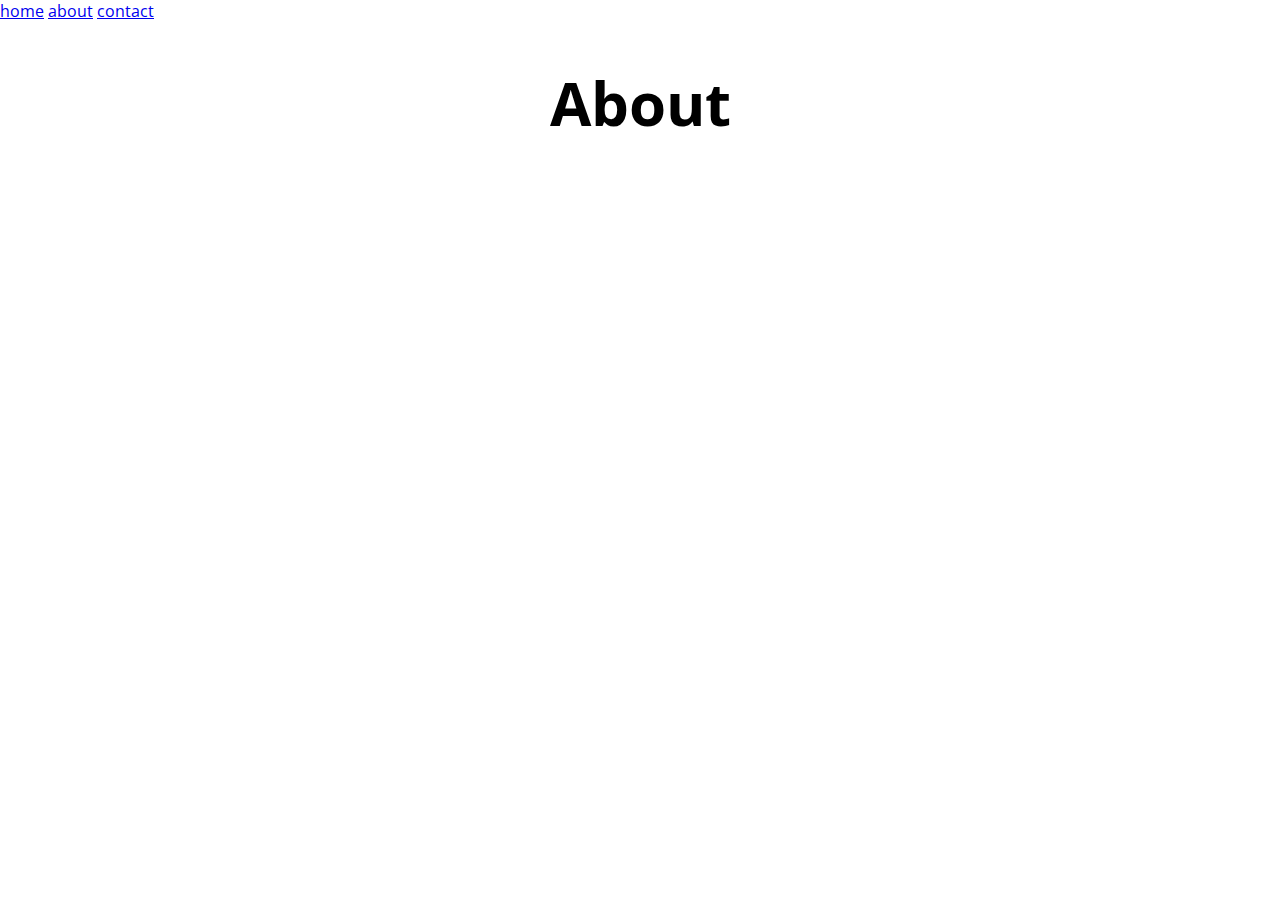
<file: about.html>
<!DOCTYPE html>
<html lang="en">
  <head>
    <meta charset="UTF-8" />
    <meta http-equiv="X-UA-Compatible" content="IE=edge" />
    <meta name="viewport" content="width=device-width, initial-scale=1.0" />
    <title>project 10</title>
    <link rel="stylesheet" href="./assets/css/main.css" />
    <link rel="icon" href="./assets/images/favicon.png" />
  </head>
  <body class="about">
    <header>
      <nav class="navigation">
        <a href="./index.html">home</a>
        <a href="./about.html">about</a>
        <a href="./contact.html">contact</a>
      </nav>
    </header>
    <h1>about</h1>
    <main class="container">

    </main>
  </body>
</html>
</file>
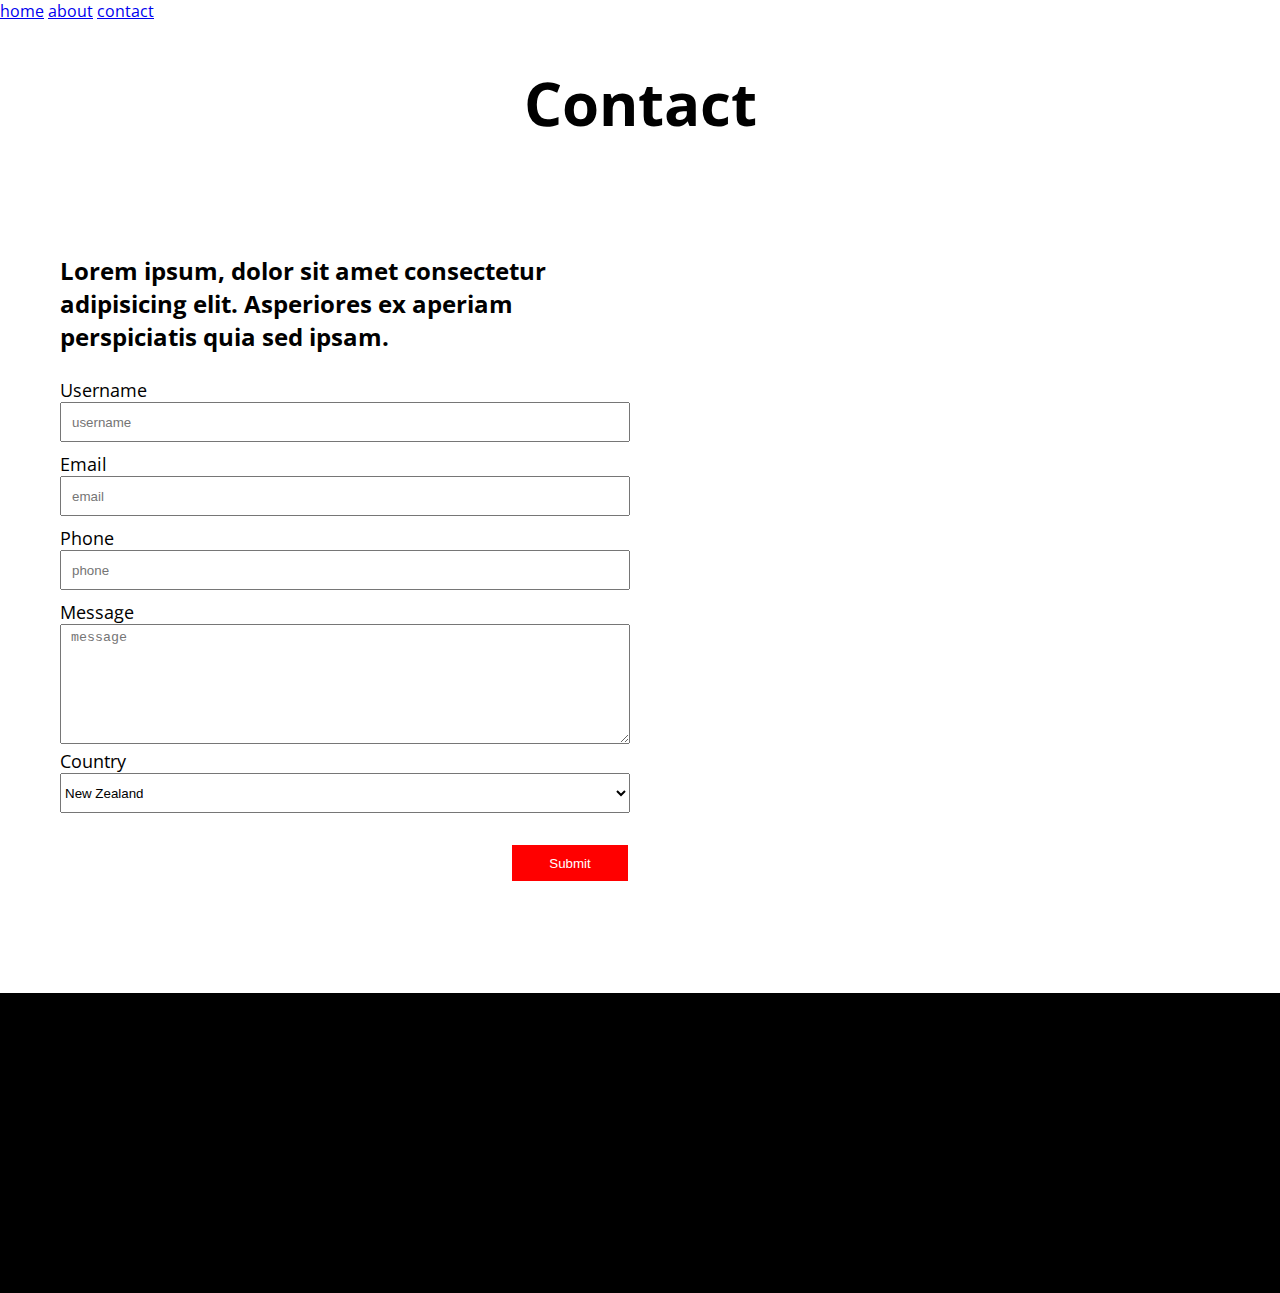
<file: contact.html>
<!DOCTYPE html>
<html lang="en">
  <head>
    <meta charset="UTF-8" />
    <meta http-equiv="X-UA-Compatible" content="IE=edge" />
    <meta name="viewport" content="width=device-width, initial-scale=1.0" />
    <title>project 10</title>
    <link rel="stylesheet" href="./assets/css/main.css" />
    <link rel="icon" href="./assets/images/favicon.png" />
  </head>
  <body class="contact">
    <header>
      <nav class="navigation">
        <a href="./index.html">home</a>
        <a href="./about.html">about</a>
        <a href="./contact.html">contact</a>
      </nav>
    </header>
    <h1>contact</h1>
    <main class="container">
        <div class="row">
          <div class="col col-6">
            <h2>Lorem ipsum, dolor sit amet consectetur adipisicing elit. Asperiores ex aperiam perspiciatis quia sed ipsam.</h2>
            <form class="form">

              <label for="username">username</label>
              <input placeholder="username" type="text" id="username">

              <label for="email">email</label>
              <input type="email" id="email" placeholder="email">

              <label for="phone">phone</label>
              <input type="tel" id="phone" placeholder="phone">

              <label for="message">message</label>
              <textarea id="message" placeholder="message"></textarea>

              <label for="country">country</label>
              <select id="country">
                <option value="nz">new zealand</option>
                <option value="au">australia</option>
                <option value="ch">china</option>
              </select>

              <input type="submit" value="Submit">
            </form>
          </div>
          <div class="col col-6">
            <iframe width="100%" height="600px" frameborder="0" scrolling="no" marginheight="0" marginwidth="0" src="https://www.openstreetmap.org/export/embed.html?bbox=172.6151704788208%2C-43.54378891176111%2C172.63716459274295%2C-43.52625750985794&amp;layer=mapnik&amp;marker=-43.53503162580809%2C172.62617826461792"></iframe>
          </div>
        </div>
    </main>
    <footer></footer>
  </body>
</html>
</file>
<file: assets/css/main.css>
@import 'https://necolas.github.io/normalize.css/8.0.1/normalize.css';
@import url('https://fonts.googleapis.com/css2?family=Open+Sans:wght@400;700&display=swap');
@import 'https://cdnjs.cloudflare.com/ajax/libs/font-awesome/6.2.0/css/all.min.css';
@import './global.css';
@import './layout.css';
@import './components.css';
@import './typography.css';
</file>
